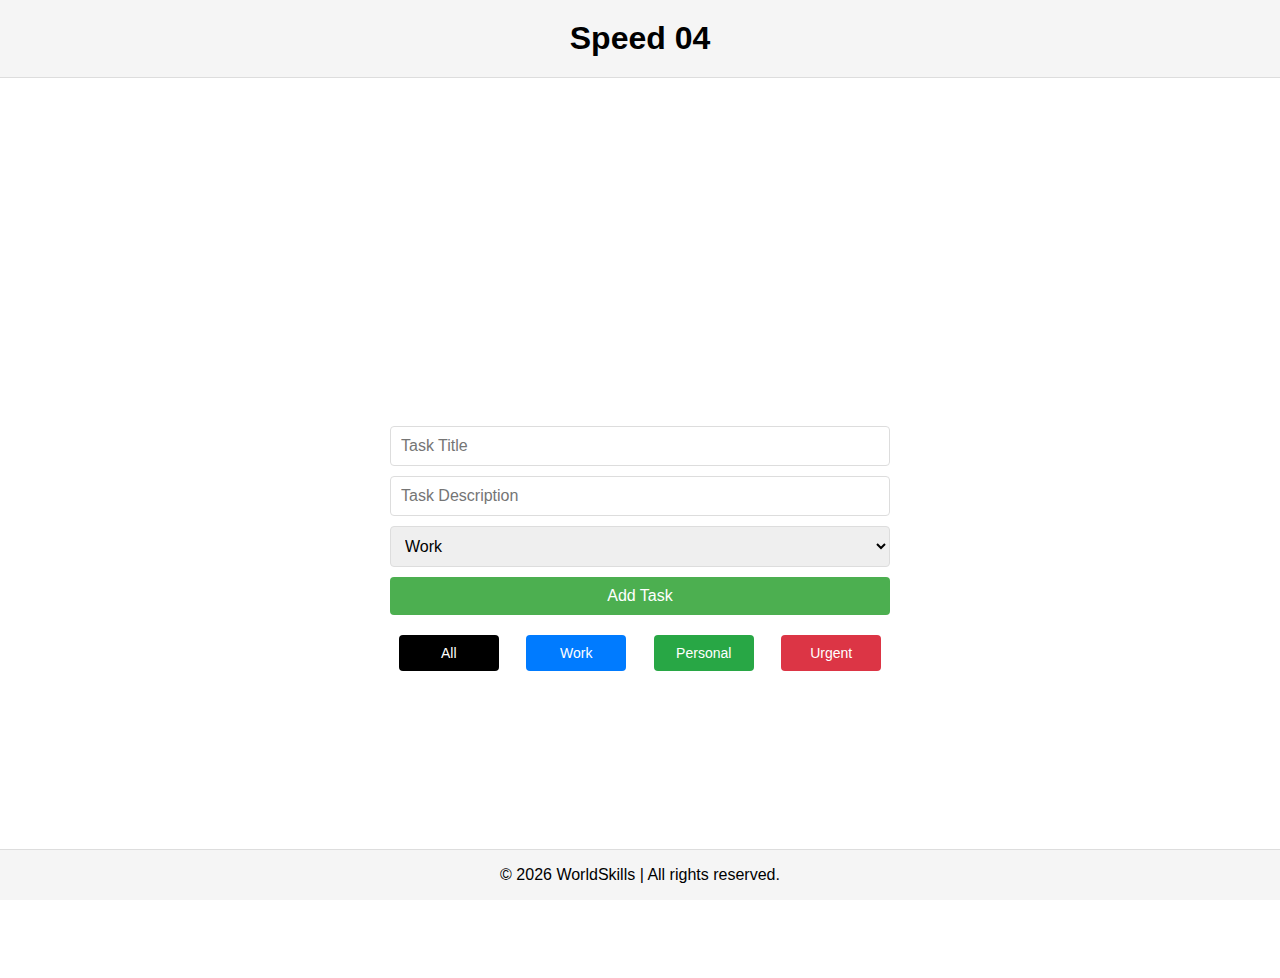
<file: tasks/module-e/media-files/04/index.html>
<!doctype html>
<html lang="en">
  <head>
    <meta charset="UTF-8" />
    <meta name="viewport" content="width=device-width, initial-scale=1.0" />
    <title>To-Do List</title>
    <link rel="stylesheet" href="css/style.css" />
  </head>
  <body>
    <header>
      <h1>Speed 04</h1>
    </header>
    <main>
      <!--You should not need to modify any code below but if you need you can do so-->
      <div class="todo-app">
        <div class="todo-input">
          <input
            type="text"
            id="taskTitle"
            placeholder="Task Title"
            aria-label="Task Title"
          />

          <input
            type="text"
            id="taskDescription"
            placeholder="Task Description"
            aria-label="Task Description"
          />

          <select id="taskCategory" aria-label="Task Category">
            <option value="Work">Work</option>
            <option value="Personal">Personal</option>
            <option value="Urgent">Urgent</option>
          </select>

          <button onclick="addTask()">Add Task</button>
        </div>

        <div class="todo-filters">
          <button onclick="filterTasks('All')">All</button>
          <button onclick="filterTasks('Work')">Work</button>
          <button onclick="filterTasks('Personal')">Personal</button>
          <button onclick="filterTasks('Urgent')">Urgent</button>
        </div>
        <ul id="taskList" class="task-list">
          <!-- Tasks will be displayed here -->
        </ul>
      </div>
    </main>

    <!--Do not modify any code below-->
    <footer id="dynamicFooter"></footer>
    <script src="js/todo.js"></script>
    <script>
      document.getElementById('dynamicFooter').innerHTML =
        '&copy; ' +
        new Date().getFullYear() +
        ' WorldSkills | All rights reserved.';
    </script>
  </body>
</html>
</file>
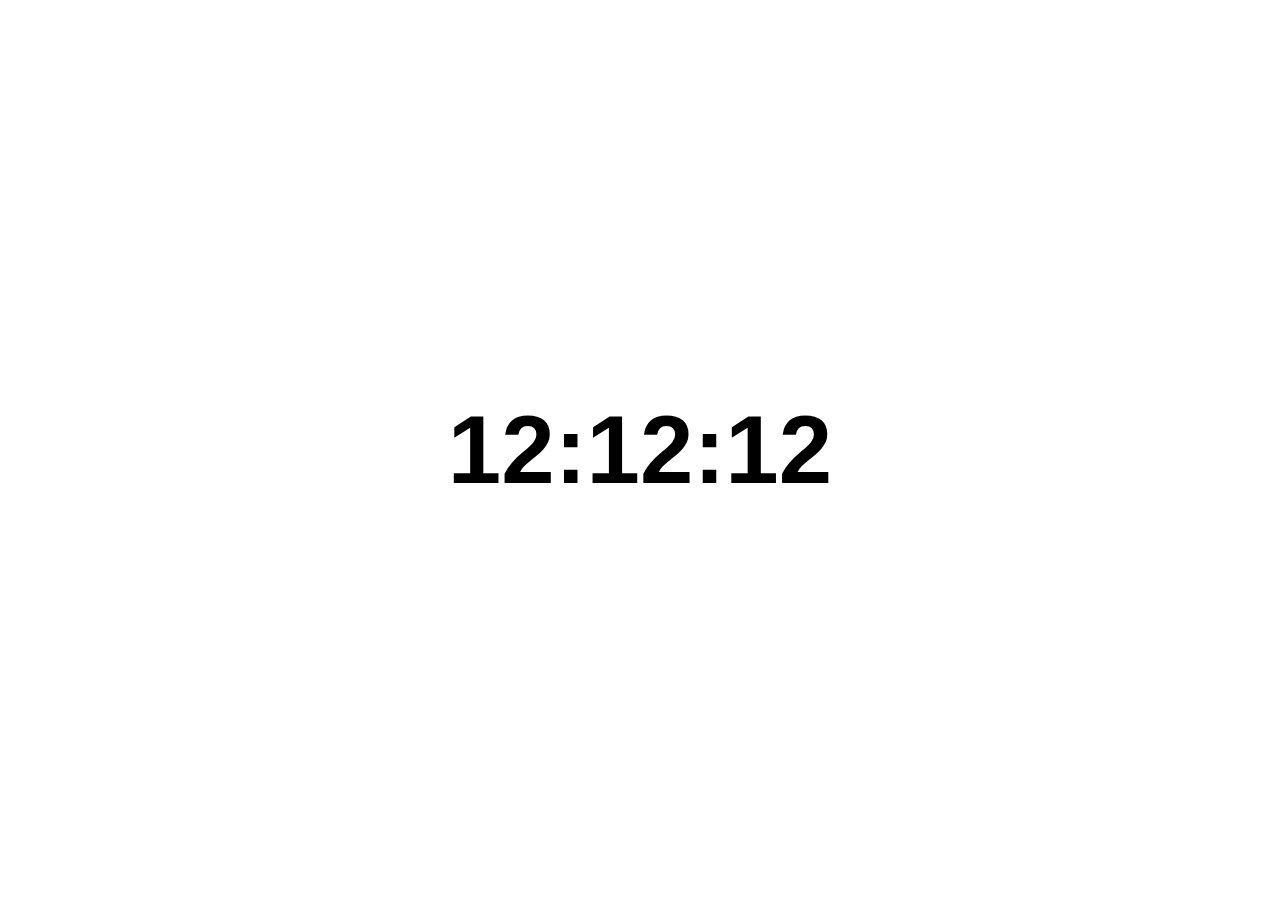
<file: tasks/module-e/media-files/05/index.html>
<!DOCTYPE html>
<html lang="en">
  <head>
    <meta charset="UTF-8" />
    <meta name="viewport" content="width=device-width, initial-scale=1.0" />
    <title>Digital Clock</title>

    <style>
      *,
      *::before,
      *::after {
        box-sizing: border-box;
        padding: 0;
        margin: 0;
      }
      body {
        display: flex;
        align-items: center;
        justify-content: center;
        min-height: 100vh;
      }
      #time {
        font-family: Arial, Helvetica, sans-serif;
        font-size: 6rem;
        font-weight: 700;
      }
    </style>
  </head>
  <body>
    <div id="time">12:12:12</div>

    <script>
      const time = document.getElementById("time");

      // Your code here
    </script>
  </body>
</html>
</file>
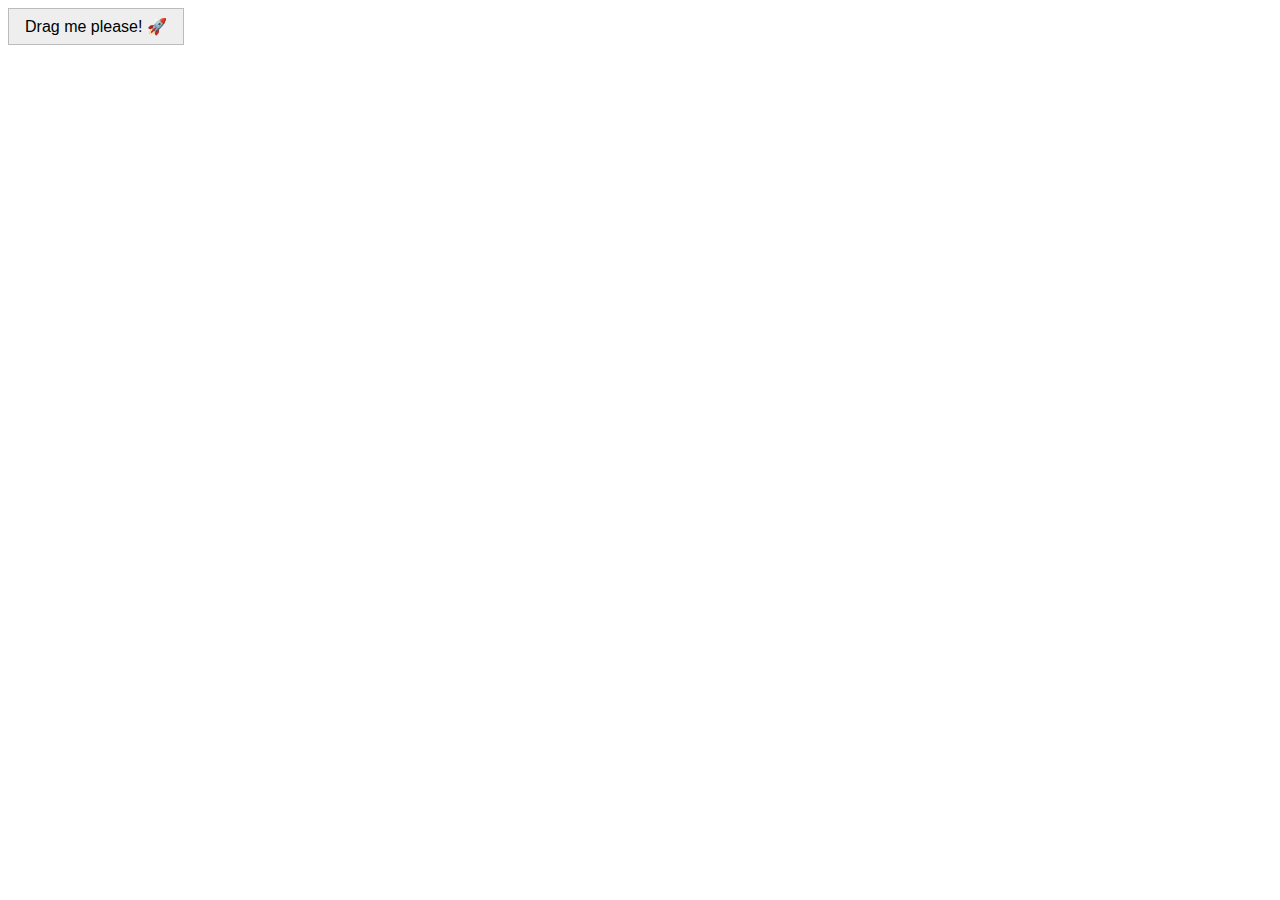
<file: tasks/module-e/media-files/09/index.html>
<!DOCTYPE html>
<html lang="en">
  <head>
    <meta charset="UTF-8" />
    <meta name="viewport" content="width=device-width, initial-scale=1.0" />
    <title>Draggable</title>
    <style>
      #draggable {
        font-family: Arial, Helvetica, sans-serif;
        background-color: #eee;
        border: 1px solid #bbb;
        padding: 0.5rem 1rem;
        cursor: move;
        user-select: none;

        position: absolute;
      }
    </style>
  </head>
  <body>
    <div id="draggable">Drag me please! 🚀</div>

    <script>
      const draggable = document.getElementById("draggable");

      // Your code here
    </script>
  </body>
</html>
</file>
<file: tasks/module-e/media-files/04/css/style.css>
/* :root Variables */
:root {
  /* Colors */
  --color-bg: #f9f9f9;
  --color-border: #ddd;
  --color-text: #555;
  --color-primary: #4caf50;
  --color-header-footer: #f5f5f5;
  --color-all-filter: #000;
  --color-work: #007bff;
  --color-personal: #28a745;
  --color-urgent: #dc3545;
  --color-edit: #ff9800;
  --color-delete: #f44336;
  --color-white: #ffffff;

  /* Sizes */
  --padding-default: 10px;
  --border-radius: 4px;
  --font-size-small: 12px;
  --font-size-default: 14px;
  --font-size-large: 16px;
  --checkbox-size: 20px;
  --button-width: 100px;
  --edit-delete-width: 70px;
}

body,
h1,
header,
main,
footer,
div {
  margin: 0;
  padding: 0;
  font-family: Arial, sans-serif;
  overflow: hidden;
}

header {
  background-color: var(--color-header-footer);
  padding: 20px;
  text-align: center;
  border-bottom: 1px solid #ddd;
}

main {
  padding-top: 60px;
  display: flex;
  justify-content: center;
  align-items: center;
  height: calc(100vh - 60px);
  margin: 0 auto;
}

footer {
  position: fixed;
  bottom: 0;
  left: 0;
  right: 0;
  padding: 1rem;
  background-color: var(--color-header-footer);
  border-top: 1px solid #ddd;
  text-align: center;
}

#copyrightYear {
  font-weight: bold;
}

/* Styles for the To-Do List App */
/* Styles for the To-Do List App */
.todo-app {
  width: 100%;
  max-width: 500px;
  margin: 0 auto;
  text-align: center;
}

.todo-input {
  display: flex;
  flex-direction: column;
  gap: var(--padding-default);
  margin-bottom: 20px;
}

.todo-input input,
.todo-input select,
.todo-input button {
  padding: var(--padding-default);
  font-size: var(--font-size-large);
  border: 1px solid var(--color-border);
  border-radius: var(--border-radius);
}

.todo-input button {
  background-color: var(--color-primary);
  color: var(--color-white);
  cursor: pointer;
  border: none;
}

.todo-filters {
  display: flex;
  justify-content: space-around;
  margin-bottom: 20px;
  gap: var(--padding-default);
}

.todo-filters button {
  padding: var(--padding-default);
  font-size: var(--font-size-default);
  cursor: pointer;
  color: var(--color-white);
  border: none;
  border-radius: var(--border-radius);
  width: var(--button-width);
}

/* Specific colors for each filter button */
.todo-filters button:nth-child(1) {
  background-color: var(--color-all-filter);
}

.todo-filters button:nth-child(2) {
  background-color: var(--color-work);
}

.todo-filters button:nth-child(3) {
  background-color: var(--color-personal);
}

.todo-filters button:nth-child(4) {
  background-color: var(--color-urgent);
}

.task-list {
  list-style-type: none;
  padding: 0;
  margin: 0;
}

.task-item {
  display: flex;
  justify-content: space-between;
  align-items: center;
  padding: var(--padding-default);
  background-color: var(--color-bg);
  border: 1px solid var(--color-border);
  border-radius: var(--border-radius);
  margin-bottom: var(--padding-default);
}

.task-info {
  display: flex;
  flex-direction: column;
  align-items: flex-start;
}

.task-info input[type='checkbox'] {
  width: var(--checkbox-size);
  height: var(--checkbox-size);
  accent-color: var(--color-primary);
  cursor: pointer;
  margin-right: var(--padding-default);
  border: 2px solid var(--color-border);
  border-radius: var(--border-radius);
  background-color: var(--color-white);
  position: relative;
  appearance: none;
}

.task-info input[type='checkbox']:checked {
  background-color: var(--color-primary);
  border-color: var(--color-primary);
}

.task-info input[type='checkbox']:checked::before {
  content: '✓';
  position: absolute;
  top: 50%;
  left: 50%;
  transform: translate(-50%, -50%);
  font-size: var(--font-size-large);
  color: var(--color-white);
}

.task-title {
  font-weight: bold;
}

.task-description {
  font-size: var(--font-size-default);
  color: var(--color-text);
  margin-top: 4px;
}

.completed .task-title,
.completed .task-description {
  text-decoration: line-through;
  color: gray;
}

/* Category label styles */
.task-category {
  font-size: var(--font-size-small);
  padding: 2px 6px;
  border-radius: var(--border-radius);
  margin-left: var(--padding-default);
  font-weight: bold;
  color: var(--color-white);
}

.task-category.work {
  background-color: var(--color-work);
}

.task-category.personal {
  background-color: var(--color-personal);
}

.task-category.urgent {
  background-color: var(--color-urgent);
}

.task-actions button {
  margin-left: 5px;
  padding: var(--padding-default);
  cursor: pointer;
  border: none;
  border-radius: 3px;
  font-size: var(--font-size-default);
  color: var(--color-white);
}

.edit-btn {
  background-color: var(--color-edit);
  width: var(--edit-delete-width);
}

.delete-btn {
  background-color: var(--color-delete);
  width: var(--edit-delete-width);
}

/*DO NOT MODIFY ANY CODE ABOVE*/
/*PUT YOUR CSS CODE FROM THIS POINT ONWARD*/
</file>
